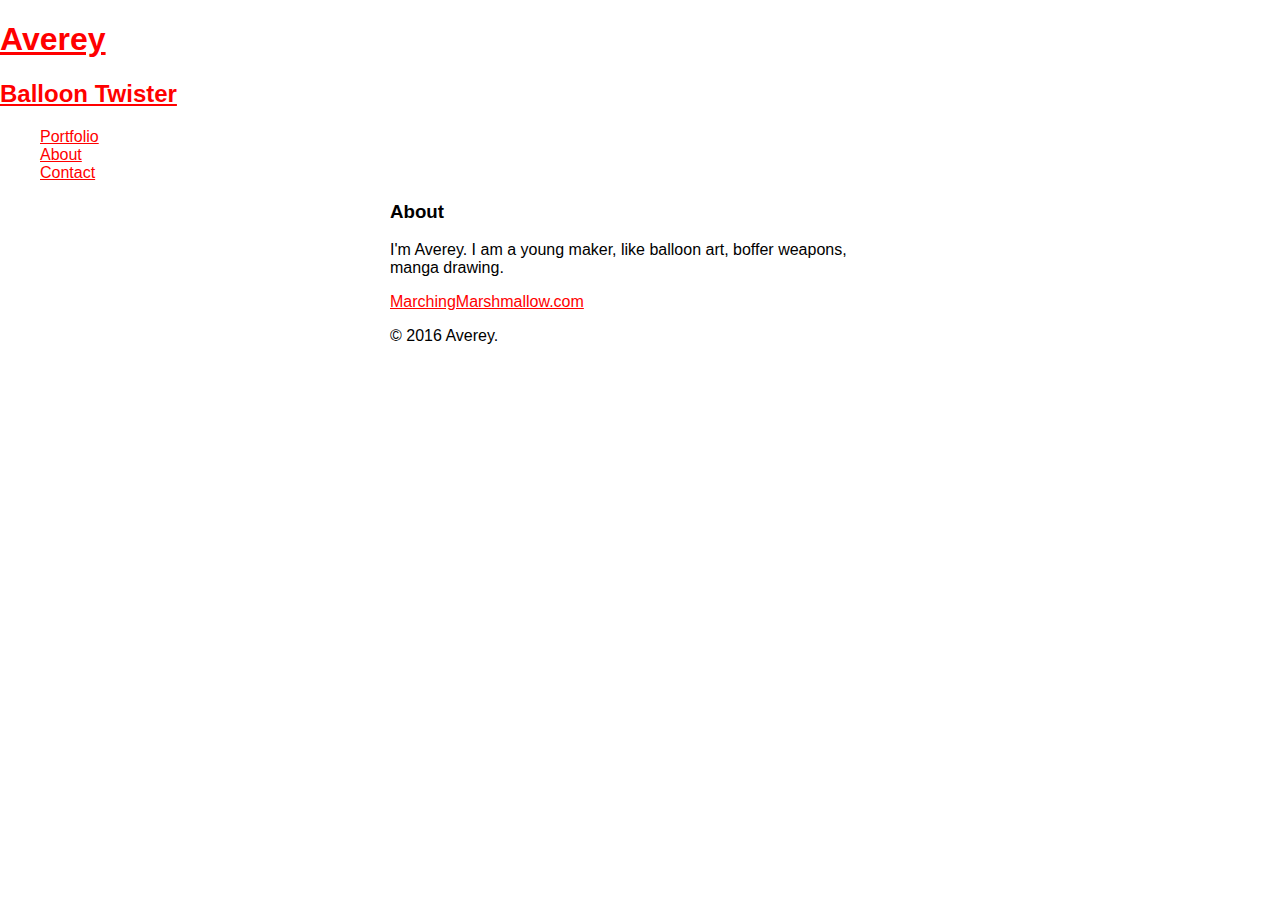
<file: about.html>
<!DOCTYPE html>
<html>
  <head>
    <meta charset="utf-8">
    <title>Averey | Balloon Twister</title>
    <link rel="stylesheet" href="css/normalize.css">
    <link rel="stylesheet" href="css/main.css">
  </head>
  <body>
    <header>
      <a href="index.html">
        <h1>Averey</h1>
        <h2>Balloon Twister</h2>
      </a>
      <nav>
        <ul>
          <li><a href="index.html">Portfolio</a></li>
          <li><a href="about.html">About</a></li>
          <li><a href="contact.html">Contact</a></li>
        </ul>
      </nav>
    </header>
    <div id="wrapper">
      <section>
      <h3>About</h3>
      <p>
        I'm Averey.  I am a young maker, like balloon art, boffer weapons, manga drawing.
      </p>
      </section>
      <footer>
      <a href="http://marchingmarshmallow.com"><p>MarchingMarshmallow.com</p></a>
        <p>&copy; 2016 Averey.</p>
      </footer>
      </div>
  </body>
</html>
</file>
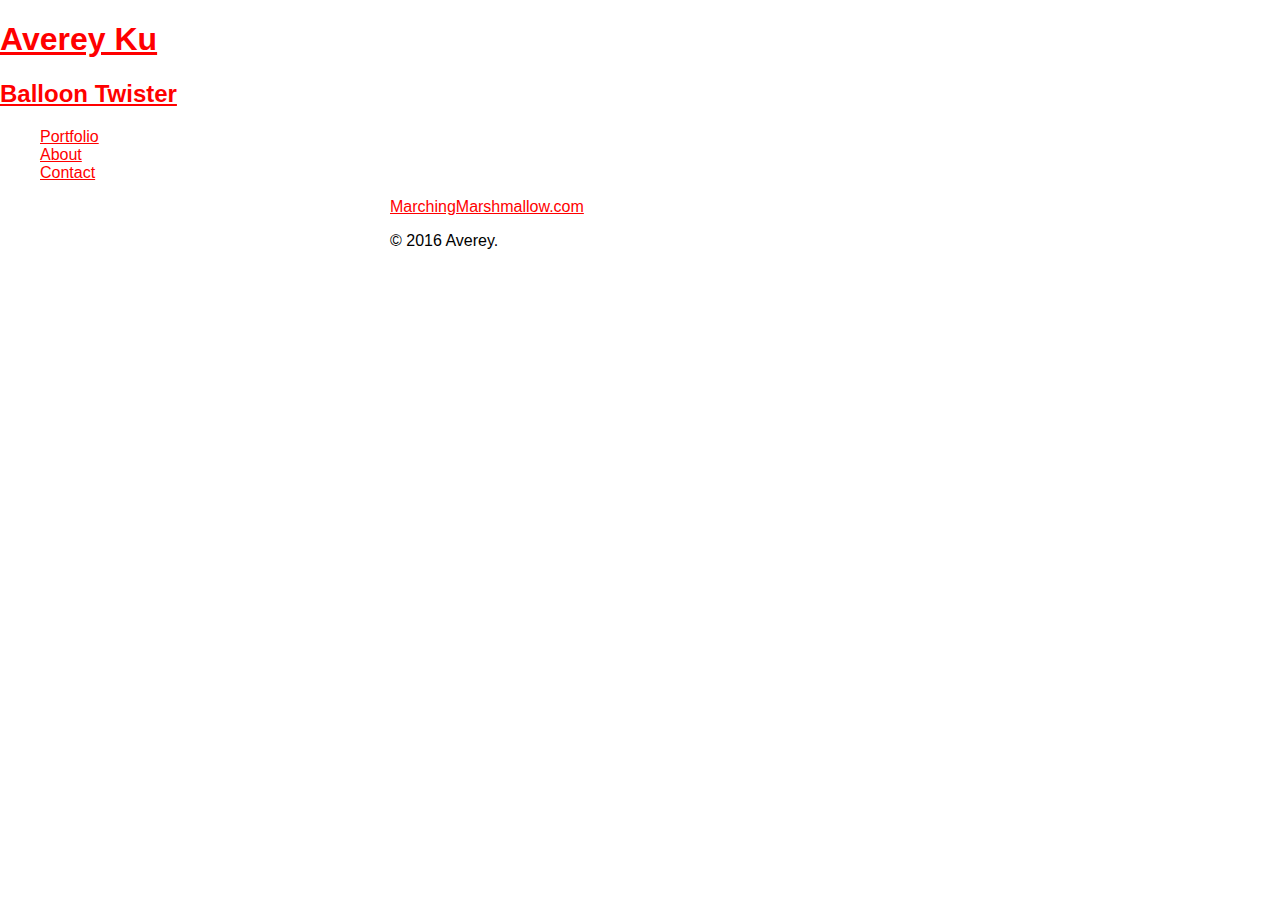
<file: contact.html>
<!DOCTYPE html>
<html>
  <head>
    <meta charset="utf-8">
    <title>Averey| Balloon Twister</title>
    <link rel="stylesheet" href="css/normalize.css">
    <link rel="stylesheet" href="css/main.css">
  </head>
  <body>
    <header>
      <a href="index.html">
        <h1>Averey Ku</h1>
        <h2>Balloon Twister</h2>
      </a>
      <nav>
        <ul>
          <li><a href="index.html">Portfolio</a></li>
          <li><a href="about.html">About</a></li>
          <li><a href="contact.html">Contact</a></li>
        </ul>
      </nav>
    </header>
    <div id="wrapper">
      <section>
      </section>
      <footer>
      <a href="http://marchingmarshmallow.com"><p>MarchingMarshmallow.com</p></a>
        <p>&copy; 2016 Averey.</p>
      </footer>
      </div>
  </body>
</html>
</file>
<file: css/main.css>
#gallery {
	float left;
	width: 20%;
	list-style: none;
}	

#wrapper {
	max-width: 500px;
	margin: 0 auto;
	padding: 0 5%;
}

/*
img {
	max-width: 100%;
	margin: 0;
	padding: 0;
}
*/


a {
	color:#663300;
}

/* unvisited link */
a:link {
    color: red;
}

/* visited link */
/*
a:visited {
    color: green;
}
*/

/* mouse over link */
a:hover {
    color: #e60000;
    font-family: "Arial", sans-serif;
}

/*a:active*/ /*active{
    color: blue;
}
*/
img {
    width: auto;
    height: 500px;
    -webkit-transition: height 2s; /* For Safari 3.1 to 6.0 */
    transition: height 0.7s;
}

img:hover {
    height: 300px;
}
</file>
